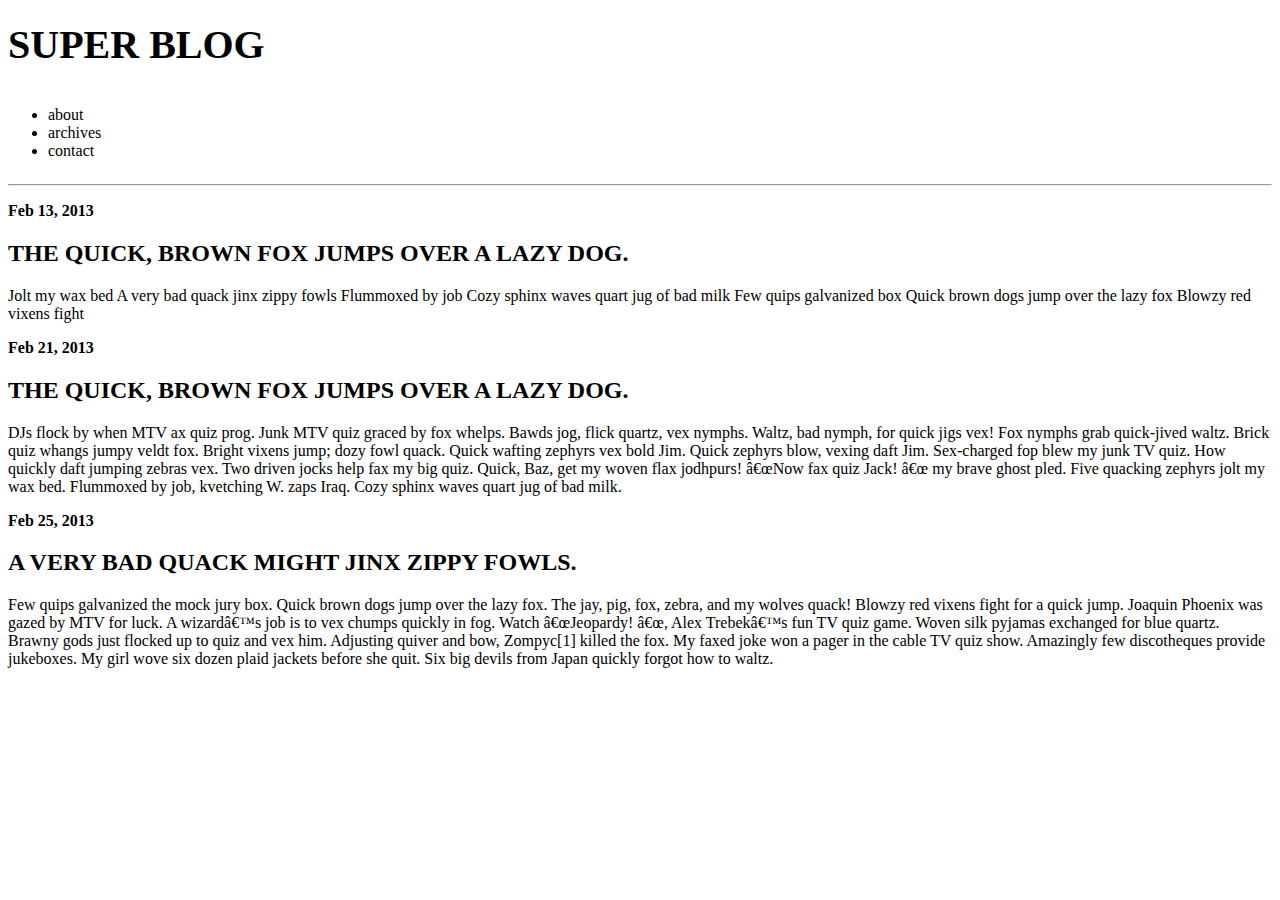
<file: blog/product_prework_2.html>
<!DOCTYPE html>
<html lang="en">
<head>
</head>
<body>
	<header>
		<h1><span style="text-transform:uppercase; font-size: 40px">Super Blog</span></h1>
			<nav><span style="display:inline-block; position:relative-right">
				<ul>
					<li>about</li>
					<li>archives</li>
					<li>contact</li>
				</span>
				</ul>
			</nav>
	</header>
<hr />
	<article>
		<p><strong>Feb 13, 2013</strong></p>
		<h2><span style="text-transform:uppercase;">The quick, brown fox jumps over a lazy dog.</span></h2>
		Jolt my wax bed 
		A very bad quack jinx zippy fowls
		Flummoxed by job 
		Cozy sphinx waves quart jug of bad milk
		Few quips galvanized box
		Quick brown dogs jump over the lazy fox
		Blowzy red vixens fight
	</article>

	<article>
		<p><strong>Feb 21, 2013</strong></p>
		<h2><span style="text-transform:uppercase;">The quick, brown fox jumps over a lazy dog.</span></h2>
		DJs flock by when MTV ax quiz prog. Junk MTV quiz graced by fox whelps. Bawds jog, flick quartz, vex nymphs. Waltz, bad nymph, for quick jigs vex! Fox nymphs grab quick-jived waltz. Brick quiz whangs jumpy veldt fox. Bright vixens jump; dozy fowl quack. Quick wafting zephyrs vex bold Jim. Quick zephyrs blow, vexing daft Jim. Sex-charged fop blew my junk TV quiz. How quickly daft jumping zebras vex. Two driven jocks help fax my big quiz. Quick, Baz, get my woven flax jodhpurs! â€œNow fax quiz Jack! â€œ my brave ghost pled. Five quacking zephyrs jolt my wax bed. Flummoxed by job, kvetching W. zaps Iraq. Cozy sphinx waves quart jug of bad milk.
	</article>

	<article>
		<p><strong>Feb 25, 2013</strong></p>
		<h2><span style="text-transform:uppercase;">A very bad quack might jinx zippy fowls. </span></h2>
		Few quips galvanized the mock jury box. Quick brown dogs jump over the lazy fox. The jay, pig, fox, zebra, and my wolves quack! Blowzy red vixens fight for a quick jump. Joaquin Phoenix was gazed by MTV for luck. A wizardâ€™s job is to vex chumps quickly in fog. Watch â€œJeopardy! â€œ, Alex Trebekâ€™s fun TV quiz game. Woven silk pyjamas exchanged for blue quartz. Brawny gods just flocked up to quiz and vex him. Adjusting quiver and bow, Zompyc[1] killed the fox. My faxed joke won a pager in the cable TV quiz show. Amazingly few discotheques provide jukeboxes. My girl wove six dozen plaid jackets before she quit. Six big devils from Japan quickly forgot how to waltz.
	</article>
</body>
</html>
</file>
